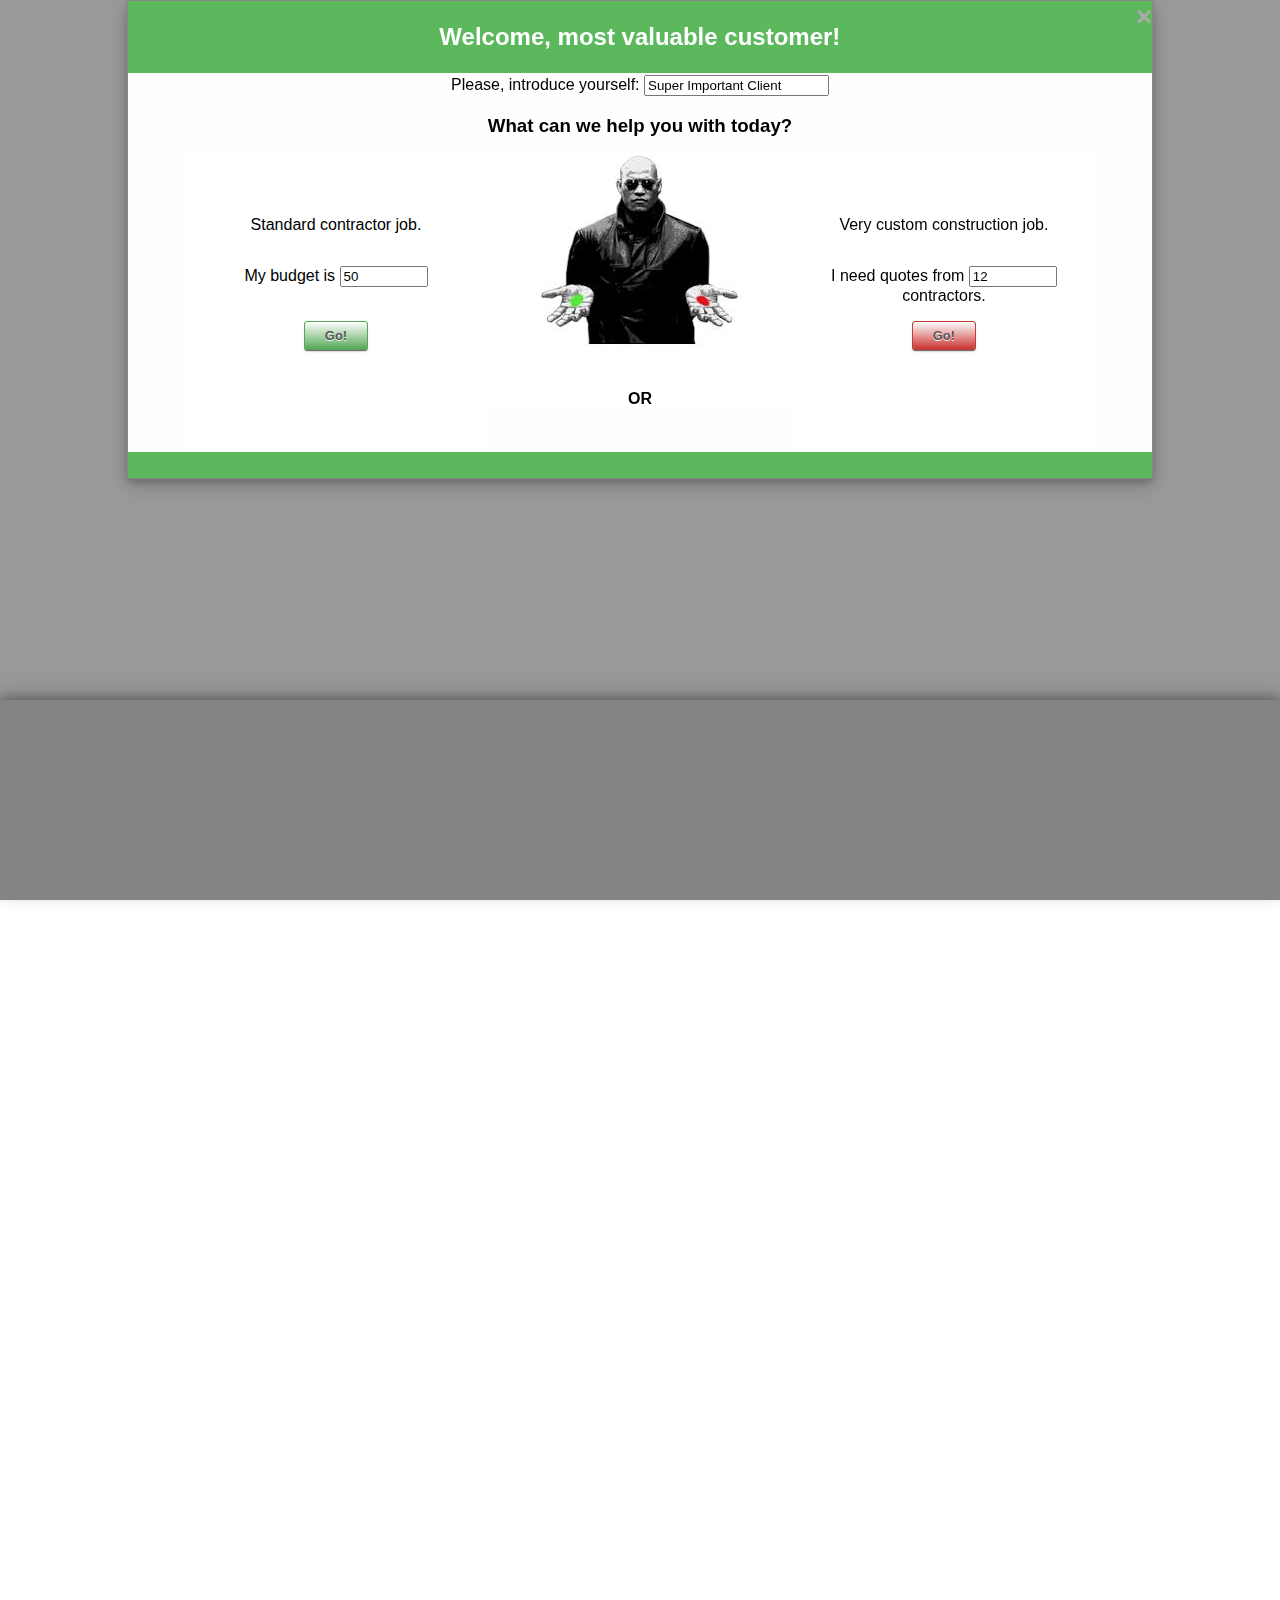
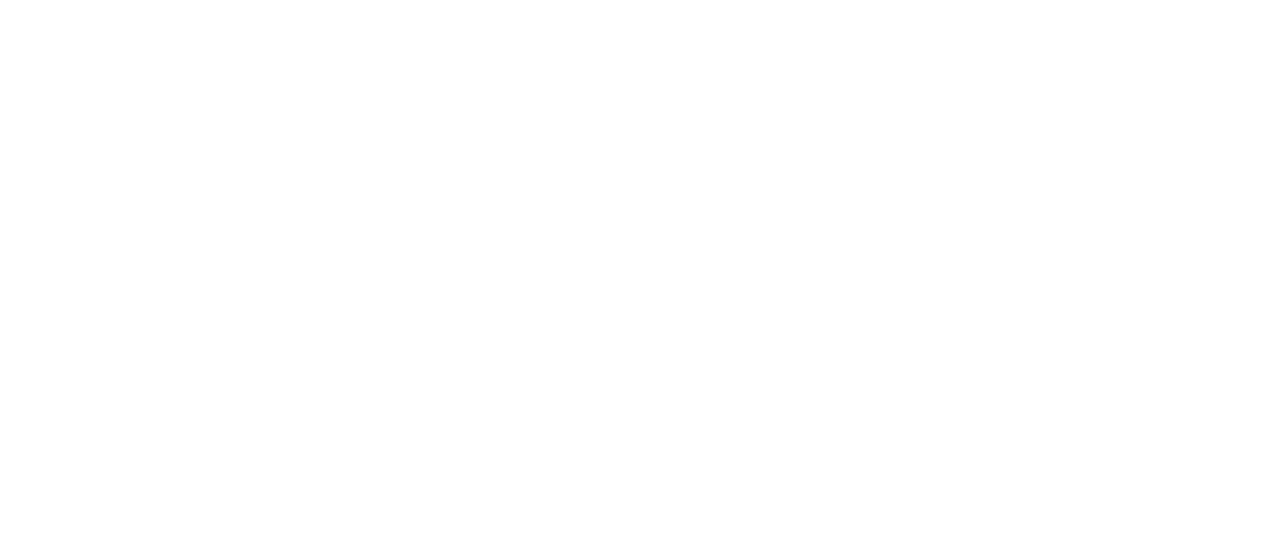
<file: hc_frontend/index.html>
<!DOCTYPE html>
<html>
<head>
	<title></title>
	<script type="text/javascript" src="drawing.js"></script>
	<script type="text/javascript" src="index.js"></script>
	<link rel="stylesheet" href="index.css">
	<meta name="viewport" content="width=device-width, initial-scale=1">

</head>
<body>
	
	
	<div class="navbar">
		

	</div>

	<div class="main">

	</div>



	<div class="my_menu_full">
		<div class="my_menu_help">
			<div class="my_menu">
			
			</div>		
		</div>
	</div>


	<div id="myModal" class="modal">
	  <!-- Modal content -->
		  <div class="modal-content">
		  <span class="close">&times;</span>
		  <div class="modal-header">
		    <h2>Welcome, most valuable customer!</h2>
		  </div>
		  <div class="modal-body">
		  	<div class="intro">
				<label for="display-name">Please, introduce yourself: </label>
		        <input type="text" class="form-control" id="new-client" placeholder="Name" value="Super Important Client">
		        <h3>What can we help you with today?</h3>
	        </div>
	        <div class="morpheus_choice">
		        <div class="choice">
		        				

		        	<p class="tooltip">
		        		<span class="tooltiptext">Just enter your budget and pick up contractors...</span>
		        		Standard contractor job.
		        	</p> 
		        	<p>My budget is <input type="number" name="fund" value="50" id="init_fund"></p> <br>
		        	
		        	<input type="button" name="standard" class="button green" value="Go!" id="standard_button">
		        </div>
		        <div class="choice_m">
		        	<img src="morpheus_whbk.jpeg">
			        <h4>OR</h4>
			    </div>
		       	<div class="choice">
		       		<p class="tooltip">
		       			<span class="tooltiptext">Beware! If you reject contractor, he won't accept your request again...</span>
		       			Very custom construction job.
		       		</p>
		       		<p>I need quotes from <input type="number" name="fund" value="12" max="20" id="line"> contractors.</p>
		       		<input type="button" name="non_standard" class="button red" value="Go!" id="non_standard_button">
		       	</div>
	       	</div>

		  </div>
		  <div class="modal-footer">
		    <h4> </h4>
		  </div>
	</div>


	

</div>

</body>
</html>
</file>
<file: hc_frontend/index.css>
body {
  margin:0;
  font-family: Arial, Helvetica, sans-serif;  
}

/* Style page content */
.main {
  margin-top: 60px; 
  margin-bottom: 100px;

  height: 2000px;
  overflow-y: scroll;
  padding: 0px 10px;
  color: black;
 
}

.navbar {
  overflow: hidden;
  background-color: #999999;
  position: fixed; /* Set the navbar to fixed position */
  top: 0; /* Position the navbar at the top of the page */
  width: 100%; /* Full width */
      box-shadow: 0 4px 8px 0 rgba(0, 0, 0, 0.2), 0 6px 20px 0 rgba(0, 0, 0, 0.19);
       z-index: 100;

}

.my_menu_full {
  background-color: #ddd;
  position: fixed; /* Set the navbar to fixed position */
  bottom: 0; /* Position the navbar at the top of the page */
  width: 100%; /* Full width */
  height: 200px;
  box-shadow: 0 -4px 8px 0 rgba(0, 0, 0, 0.2), 0 -6px 20px 0 rgba(0, 0, 0, 0.19);
  z-index: 100;
  overflow-x: hidden;

}

.my_menu_help {
  background-color: #ddd;
  position: fixed; /* Set the navbar to fixed position */
  bottom: 0; /* Position the navbar at the top of the page */
  width: 80%; /* not full width */
  height: 200px;
  /*box-shadow: 0 -4px 8px 0 rgba(0, 0, 0, 0.2), 0 -6px 20px 0 rgba(0, 0, 0, 0.19);*/
  z-index: 101;
  overflow-x: hidden;
  object-fit: cover;
  

}

.my_menu {
  background-color: #ddd;
  position: fixed; /* Set the navbar to fixed position */
  bottom: 0; /* Position the navbar at the top of the page */
  width: 80%; /* looong width */
  height: 200px;
  /*box-shadow: 0 -4px 8px 0 rgba(0, 0, 0, 0.2), 0 -6px 20px 0 rgba(0, 0, 0, 0.19);*/
  z-index: 102;
  overflow-x: scroll;
  overflow-y: scroll;

}

.fund {
  position: fixed; /* Set the navbar to fixed position */
  bottom: 20px; 
  right: 20px;
  color: lawngreen;
  text-shadow: 2px 2px 3px black, 0 0 25px blue, 0 0 5px green;
  text-align: center;
  /*background-color: rgb(60, 179, 113);*/
  /*box-shadow: 0 4px 8px 0 rgba(0, 0, 0, 0.2), 0 6px 20px 0 rgba(0, 0, 0, 0.19);*/

}

.navbar button {

  width: 33.33%;
  border: none;
  background-color: #fff;
  padding: 14px 28px;
  font-size: 16px;
  cursor: pointer;
  text-align: center;
}

.navbar button:hover {
  background: #ddd;
  color: black;
}

.navbar button:focus {
        border: none !important;
        box-shadow: none !important;
        outline: 0 none !important;
    }





div.gallery {
  margin: 5px;
  border: 1px solid #ccc;
  float: left;

  width: 150px;
  height: 150px;
   overflow: hidden;
   object-fit: cover;
    object-position: -50% 0;

  border-radius: 5px;
  background-color: white;
  box-shadow: 0 4px 8px 0 rgba(0, 0, 0, 0.2), 0 6px 20px 0 rgba(0, 0, 0, 0.19);

    margin: 10px;
    position: relative;

    /*opacity: 0.3;*/

}

div.gallery:hover {
  border: 1px solid #777; /*leave only this!!*/
}

div.gallery img {
 
  height:  100%;
  width:  auto;
}

div.desc {
  padding: 15px;
  text-align: center;
   z-index: 1;
}





/* The Modal (background) */
.modal {
  display: none; /* Hidden by default */
  position: fixed; /* Stay in place */
  z-index: 1000; /* Sit on top */
  left: 0;
  top: 0;
  width: 100%; /* Full width */
  height: 100%; /* Full height */
  overflow: auto; /* Enable scroll if needed */
  background-color: rgb(0,0,0); /* Fallback color */
  background-color: rgba(0,0,0,0.4); /* Black w/ opacity */
}

.close {
  color: #aaa;
  float: right;
  font-size: 28px;
  font-weight: bold;
}

/* Modal Header */
.modal-header {
  padding: 2px 16px;
  background-color: #5cb85c;
  color: white;
   text-align: center;
}

/* Modal Body */
.modal-body {
  padding: 2px 56px;
}

/* Modal Footer */
.modal-footer {
  padding: 2px 16px;
  background-color: #5cb85c;
  color: white;
}

/* Modal Content */
.modal-content {
  position: relative;
  background-color: #fefefe;
  margin: auto;
  padding: 0;
  border: 1px solid #888;
  width: 80%;
  box-shadow: 0 4px 8px 0 rgba(0,0,0,0.2),0 6px 20px 0 rgba(0,0,0,0.19);
  animation-name: animatetop;
  animation-duration: 0.4s
}

/* Add Animation */
@keyframes animatetop {
  from {top: -300px; opacity: 0}
  to {top: 0px; opacity: 1}
}

.morpheus_choice:after {
   width: 80%;
  
    content: "";
  display: table;
  clear: both;

}

.intro{
  text-align: center;

}

.choice {
  width: 33.33%;
  height: 250px;
  float: left;
  text-align: center;
  vertical-align: bottom;
  background-color: white;
  padding-top: 45px;
}
.choice_m {
  width: 33.33%;
  height: 250px;
  float: left;
  text-align: center;
  vertical-align: bottom;
  background-color: white;
} 
div.choice img {
  width: 100%;
  height: auto;
}
input[type=number]{
    width: 80px;
} 

.button{
  display: inline-block;
  *display: inline;
  zoom: 1;
  padding: 6px 20px;
  margin: 0;
  cursor: pointer;
  border: 1px solid #bbb;
  overflow: visible;
  font: bold 13px arial, helvetica, sans-serif;
  text-decoration: none;
  white-space: nowrap;
  color: #555;
  
  background-color: #ddd;
  background-image: -webkit-gradient(linear, left top, left bottom, from(rgba(255,255,255,1)), to(rgba(255,255,255,0)));
  background-image: -webkit-linear-gradient(top, rgba(255,255,255,1), rgba(255,255,255,0));
  background-image: -moz-linear-gradient(top, rgba(255,255,255,1), rgba(255,255,255,0));
  background-image: -ms-linear-gradient(top, rgba(255,255,255,1), rgba(255,255,255,0));
  background-image: -o-linear-gradient(top, rgba(255,255,255,1), rgba(255,255,255,0));
  background-image: linear-gradient(top, rgba(255,255,255,1), rgba(255,255,255,0));
  
  -webkit-transition: background-color .2s ease-out;
  -moz-transition: background-color .2s ease-out;
  -ms-transition: background-color .2s ease-out;
  -o-transition: background-color .2s ease-out;
  transition: background-color .2s ease-out;
  background-clip: padding-box; /* Fix bleeding */
  -moz-border-radius: 3px;
  -webkit-border-radius: 3px;
  border-radius: 3px;
  -moz-box-shadow: 0 1px 0 rgba(0, 0, 0, .3), 0 2px 2px -1px rgba(0, 0, 0, .5), 0 1px 0 rgba(255, 255, 255, .3) inset;
  -webkit-box-shadow: 0 1px 0 rgba(0, 0, 0, .3), 0 2px 2px -1px rgba(0, 0, 0, .5), 0 1px 0 rgba(255, 255, 255, .3) inset;
  box-shadow: 0 1px 0 rgba(0, 0, 0, .3), 0 2px 2px -1px rgba(0, 0, 0, .5), 0 1px 0 rgba(255, 255, 255, .3) inset;
  text-shadow: 0 1px 0 rgba(255,255,255, .9);
  
  -webkit-touch-callout: none;
  -webkit-user-select: none;
  -khtml-user-select: none;
  -moz-user-select: none;
  -ms-user-select: none;
  user-select: none;
}

.button:hover{
  background-color: #eee;
  color: #555;
}

.button:active{
  background: #e9e9e9;
  position: relative;

  top: 1px;
  text-shadow: none;
  -moz-box-shadow: 0 1px 1px rgba(0, 0, 0, .3) inset;
  -webkit-box-shadow: 0 1px 1px rgba(0, 0, 0, .3) inset;
  box-shadow: 0 1px 1px rgba(0, 0, 0, .3) inset;

  

}
.button:focus{
  border: none !important;
        box-shadow: none !important;
        outline: 0 none !important;

}

.button[disabled], .button[disabled]:hover, .button[disabled]:active{
  border-color: #eaeaea;
  background: #fafafa;
  cursor: default;
  position: static;
  color: #999;
  /* Usually, !important should be avoided but here it's really needed :) */
  -moz-box-shadow: none !important;
  -webkit-box-shadow: none !important;
  box-shadow: none !important;
  text-shadow: none !important;
}

.button.green{
  background-color: #57a957;
  border-color: #57a957;
}

.button.green:hover{
  background-color: #62c462;
}

.button.green:active{
  background: #57a957;
}

.button.red{
  background-color: #ca3535;
  border-color: #c43c35;
}

.button.red:hover{
  background-color: #ee5f5b;
}

.button.red:active{
  background: #c43c35;
}


/***************************************PLAYING UNDER THIS BAR****************************************************/


.flip-card {
  background-color: transparent;
  width: 300px;
  height: 300px;
 perspective: 1000px;
}

.flip-card-inner {
  position: relative;
  width: 100%;
  height: 100%;
  text-align: center;
  transition: transform 0.6s;
  transform-style: preserve-3d;
  box-shadow: 0 4px 8px 0 rgba(0,0,0,0.2);
}

.flip-card:hover .flip-card-inner {
  transform: rotateY(180deg);
}

.flip-card-front, .flip-card-back {
  position: absolute;
  width: 100%;
  height: 100%;
  backface-visibility: hidden;
}

.flip-card-front {
 /* background-color: #bbb;
  color: black;*/
}

.flip-card-back {
  /*background-color: #2980b9;
  color: white;*/
  overflow: scroll;
  transform: rotateY(180deg);
}

/*******************************TOOL TIPS************************************************************/
/* Tooltip container */
.tooltip {
  position: relative;
  display: inline-block;
  /*border-bottom: 1px dotted black; /* If you want dots under the hoverable text */
}

/* Tooltip text */
.tooltip .tooltiptext {
  visibility: hidden;
  width: 120px;
  background-color: #555;
  color: #fff;
  text-align: center;
  padding: 5px 0;
  border-radius: 6px;

  /* Position the tooltip text */
  position: absolute;
  z-index: 10;
  bottom: 125%;
  left: 50%;
  margin-left: -60px;

  /* Fade in tooltip */
  opacity: 0;
  transition: opacity 0.3s;
}

/* Tooltip arrow */
.tooltip .tooltiptext::after {
  content: "";
  position: absolute;
  top: 100%;
  left: 50%;
  margin-left: -5px;
  border-width: 5px;
  border-style: solid;
  border-color: #555 transparent transparent transparent;
}

/* Show the tooltip text when you mouse over the tooltip container */
.tooltip:hover .tooltiptext {
  visibility: visible;
  opacity: 1;
}

.btn {
  border: none;
  background-color: inherit;
  padding: 14px 28px;
  font-size: 16px;
  cursor: pointer;
  display: inline-block;
}

.btn:hover {background: #eee;}

.success {color: green;}

/************************************************ YAY **************************************************/

@keyframes keyframes1 {
  0% {
    transform: rotate(-1deg);
    animation-timing-function: ease-in;
  }
   50% {
    transform:  rotate(1.5deg);
    animation-timing-function: ease-out;
  }
}

@keyframes keyframes2 {
  0% {
    transform:  rotate(1deg);
    animation-timing-function: ease-in;
  }
   50% {
    transform:  rotate(-1.5deg);
    animation-timing-function: ease-out;
  }
}

.giggle:nth-child(2n){
  animation-name: keyframes1;
  animation-iteration-count: infinite;
  transform-origin: 50% 10%;
}

.giggle:nth-child(2n - 1){
  animation-name: keyframes2;
  animation-iteration-count: infinite;
  animation-direction: alternate;
  transform-origin: 30% 5%;
}


/********************************************MORPH ANIMATION*********************************************/
#show_up_morph {
  position: fixed;
  bottom: 0;
  right: 200px;
  transform: translate3d(0, 50vw, 0);
  transition: transform 4s cubic-bezier(0, .52, 0, 1);
  z-index: 105;
}
#show_up_morph.show {
  
  transform: translate3d(0vw, 0, 0);
}
</file>
